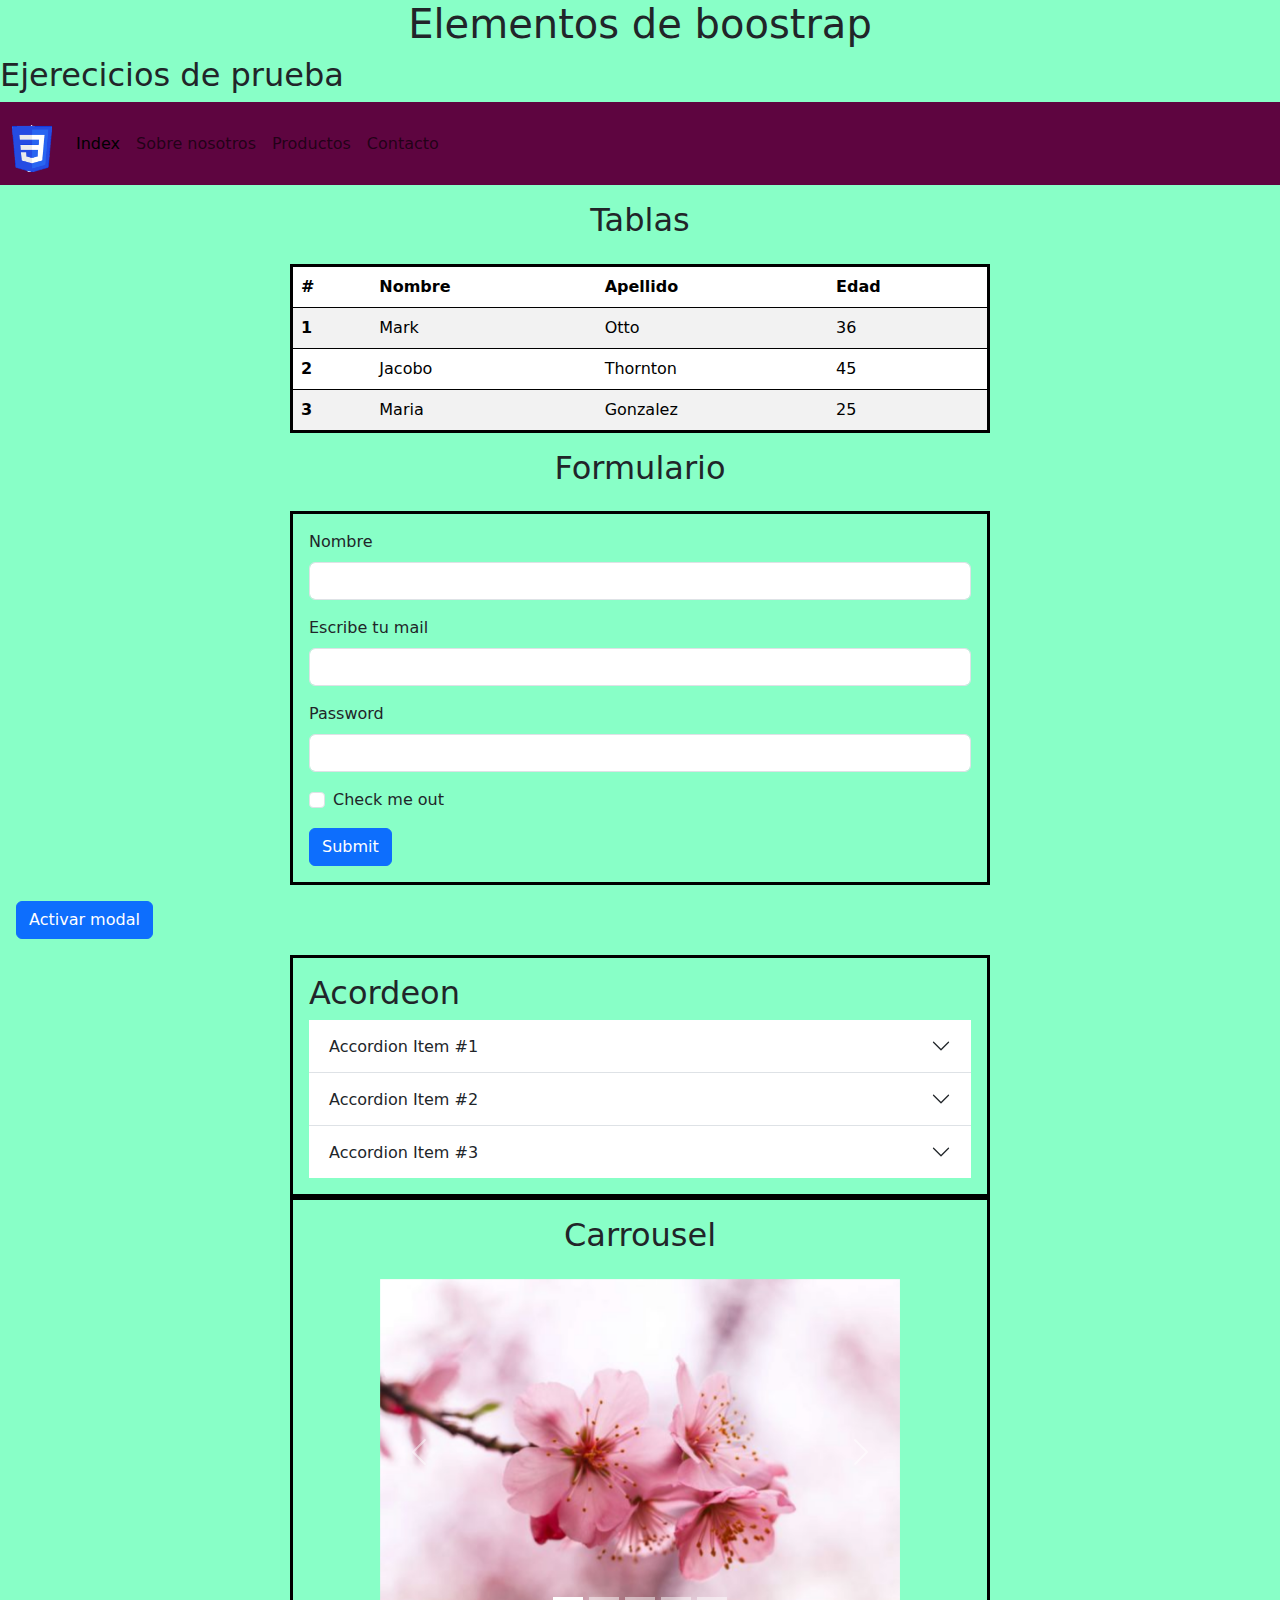
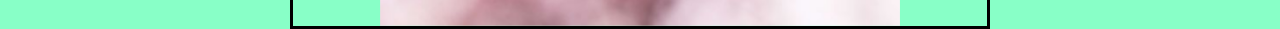
<file: index.html>
<!DOCTYPE html>
<html lang="en">

<head>
    <meta charset="UTF-8">
    <meta name="viewport" content="width=device-width, initial-scale=1.0">
    <title>Boostrap</title>
    <link href="https://cdn.jsdelivr.net/npm/bootstrap@5.3.3/dist/css/bootstrap.min.css" rel="stylesheet"
        integrity="sha384-QWTKZyjpPEjISv5WaRU9OFeRpok6YctnYmDr5pNlyT2bRjXh0JMhjY6hW+ALEwIH" crossorigin="anonymous">
    <link rel="stylesheet" href="./css/style.css">
</head>

<body>
    <header>
        <h1 class="text-center">Elementos de boostrap</h1>
        <h2> Ejerecicios de prueba</h2>
        <nav class="navbar navbar-expand-lg color">
            <div class="container-fluid">
                <a class="navbar-brand" href="#"><img class="logo" src="./img/logo.png" alt=""></a>
                <button class="navbar-toggler" type="button" data-bs-toggle="collapse" data-bs-target="#navbarNav"
                    aria-controls="navbarNav" aria-expanded="false" aria-label="Toggle navigation">
                    <span class="navbar-toggler-icon"></span>
                </button>
                <div class="collapse navbar-collapse" id="navbarNav">
                    <ul class="navbar-nav">
                        <li class="nav-item">
                            <a class="nav-link active" aria-current="page" href="#">Index</a>
                        </li>
                        <li class="nav-item">
                            <a class="nav-link" href="#">Sobre nosotros</a>
                        </li>
                        <li class="nav-item">
                            <a class="nav-link" href="#">Productos</a>
                        </li>
                        <li class="nav-item">
                            <a class="nav-link" href="#">Contacto</a>
                        </li>
                    </ul>
                </div>
            </div>
        </nav>
    </header>
    <main>
        <section>
            <h2 class="text-center p-3">Tablas</h2>
            <table class="table tamano table-striped table-hover">
                <thead>
                    <tr>
                        <th scope="col">#</th>
                        <th scope="col">Nombre</th>
                        <th scope="col">Apellido</th>
                        <th scope="col">Edad</th>
                    </tr>
                </thead>
                <tbody>
                    <tr>
                        <th scope="row">1</th>
                        <td>Mark</td>
                        <td>Otto</td>
                        <td>36</td>
                    </tr>
                    <tr>
                        <th scope="row">2</th>
                        <td>Jacobo</td>
                        <td>Thornton</td>
                        <td>45</td>
                    </tr>
                    <tr>
                        <th scope="row">3</th>
                        <td>Maria</td>
                        <td>Gonzalez</td>
                        <td>25</td>
                    </tr>
                </tbody>
            </table>
        </section>
        <section>
            <h2 class="text-center p-3">Formulario</h2>
            <form class="tamano p-3">
                <div class="mb-3">
                    <label for="exampleFormControlInput1" class="form-label">Nombre</label>
                    <input type="text" class="form-control" id="exampleFormControlInput1">
                </div>
                <div class="mb-3">
                    <label for="exampleFormControlInput1" class="form-label">Escribe tu mail</label>
                    <input type="email" class="form-control" id="exampleFormControlInput1">
                </div>
                <div class="mb-3">
                    <label for="exampleInputPassword1" class="form-label">Password</label>
                    <input type="password" class="form-control" id="exampleInputPassword1">
                </div>
                <div class="mb-3 form-check">
                    <input type="checkbox" class="form-check-input" id="exampleCheck1">
                    <label class="form-check-label" for="exampleCheck1">Check me out</label>
                </div>
                <button type="submit" class="btn btn-primary">Submit</button>
            </form>
            </form>
        </section>
        <section class="modales">
            <!-- Button trigger modal -->
            <button type="button" class="btn btn-primary m-3" data-bs-toggle="modal" data-bs-target="#exampleModal">
                Activar modal
            </button>

            <!-- Modal -->
            <div class="modal fade" id="exampleModal" tabindex="-1" aria-labelledby="exampleModalLabel"
                aria-hidden="true">
                <div class="modal-dialog">
                    <div class="modal-content">
                        <div class="modal-header">
                            <h1 class="modal-title fs-5" id="exampleModalLabel">El producto</h1>
                            <button type="button" class="btn-close" data-bs-dismiss="modal" aria-label="Close"></button>
                        </div>
                        <div class="modal-body">
                            <p>Lorem ipsum dolor sit amet consectetur adipisicing elit. Eaque, odit.</p>
                            <img src="./img/logo.png" alt="">
                        </div>
                    </div>
                </div>
            </div>
        </section>
        <section class="tamano p-3">
            <h2>Acordeon</h2>
            <div class="accordion accordion-flush" id="accordionFlushExample">
                <div class="accordion-item">
                  <h2 class="accordion-header">
                    <button class="accordion-button collapsed" type="button" data-bs-toggle="collapse" data-bs-target="#flush-collapseOne" aria-expanded="false" aria-controls="flush-collapseOne">
                      Accordion Item #1
                    </button>
                  </h2>
                  <div id="flush-collapseOne" class="accordion-collapse collapse" data-bs-parent="#accordionFlushExample">
                    <div class="accordion-body">Placeholder content for this accordion, which is intended to demonstrate the <code>.accordion-flush</code> class. This is the first item's accordion body.</div>
                  </div>
                </div>
                <div class="accordion-item">
                  <h2 class="accordion-header">
                    <button class="accordion-button collapsed" type="button" data-bs-toggle="collapse" data-bs-target="#flush-collapseTwo" aria-expanded="false" aria-controls="flush-collapseTwo">
                      Accordion Item #2
                    </button>
                  </h2>
                  <div id="flush-collapseTwo" class="accordion-collapse collapse" data-bs-parent="#accordionFlushExample">
                    <div class="accordion-body">Placeholder content for this accordion, which is intended to demonstrate the <code>.accordion-flush</code> class. This is the second item's accordion body. Let's imagine this being filled with some actual content.</div>
                  </div>
                </div>
                <div class="accordion-item">
                  <h2 class="accordion-header">
                    <button class="accordion-button collapsed" type="button" data-bs-toggle="collapse" data-bs-target="#flush-collapseThree" aria-expanded="false" aria-controls="flush-collapseThree">
                      Accordion Item #3
                    </button>
                  </h2>
                  <div id="flush-collapseThree" class="accordion-collapse collapse" data-bs-parent="#accordionFlushExample">
                    <div class="accordion-body">Placeholder content for this accordion, which is intended to demonstrate the <code>.accordion-flush</code> class. This is the third item's accordion body. Nothing more exciting happening here in terms of content, but just filling up the space to make it look, at least at first glance, a bit more representative of how this would look in a real-world application.</div>
                  </div>
                </div>
              </div>
        </section>
        <section class="tamano">
            <h2 class="text-center p-3">Carrousel</h2>
            <div id="carouselExampleIndicators" class="carousel slide w-75 m-auto">
                <div class="carousel-indicators">
                  <button type="button" data-bs-target="#carouselExampleIndicators" data-bs-slide-to="0" class="active" aria-current="true" aria-label="Slide 1"></button>
                  <button type="button" data-bs-target="#carouselExampleIndicators" data-bs-slide-to="1" aria-label="Slide 2"></button>
                  <button type="button" data-bs-target="#carouselExampleIndicators" data-bs-slide-to="2" aria-label="Slide 3"></button>
                  <button type="button" data-bs-target="#carouselExampleIndicators" data-bs-slide-to="3" aria-label="Slide 4"></button>
                  <button type="button" data-bs-target="#carouselExampleIndicators" data-bs-slide-to="4" aria-label="Slide 5"></button>
                </div>
                <div class="carousel-inner">
                  <div class="carousel-item active">
                    <img src="./img/flor1.jpg" class="d-block w-100" alt="...">
                  </div>
                  <div class="carousel-item">
                    <img src="./img/flor2.jpg" class="d-block w-100" alt="...">
                  </div>
                  <div class="carousel-item">
                    <img src="./img/flor3.jpg" class="d-block w-100" alt="...">
                  </div>
                  <div class="carousel-item">
                    <img src="./img/flor4.jpg" class="d-block w-100" alt="...">
                  </div>
                  <div class="carousel-item">
                    <img src="./img/flor5.jpg" class="d-block w-100" alt="...">
                  </div>
                </div>
                <button class="carousel-control-prev" type="button" data-bs-target="#carouselExampleIndicators" data-bs-slide="prev">
                  <span class="carousel-control-prev-icon" aria-hidden="true"></span>
                  <span class="visually-hidden">Previous</span>
                </button>
                <button class="carousel-control-next" type="button" data-bs-target="#carouselExampleIndicators" data-bs-slide="next">
                  <span class="carousel-control-next-icon" aria-hidden="true"></span>
                  <span class="visually-hidden">Next</span>
                </button>
              </div>
        </section>

    </main>

    <script src="https://cdn.jsdelivr.net/npm/bootstrap@5.3.3/dist/js/bootstrap.bundle.min.js"
        integrity="sha384-YvpcrYf0tY3lHB60NNkmXc5s9fDVZLESaAA55NDzOxhy9GkcIdslK1eN7N6jIeHz"
        crossorigin="anonymous"></script>
</body>

</html>
</file>
<file: css/style.css>
body{
    background-color: #72ffbdd7;
}
.tamano{
    width: 700px;
    margin: 0 auto;
    border: 3px black solid;
}
.logo{
    width: 40px;
}
.color{
    background-color: rgb(94, 5, 64);
}
</file>
